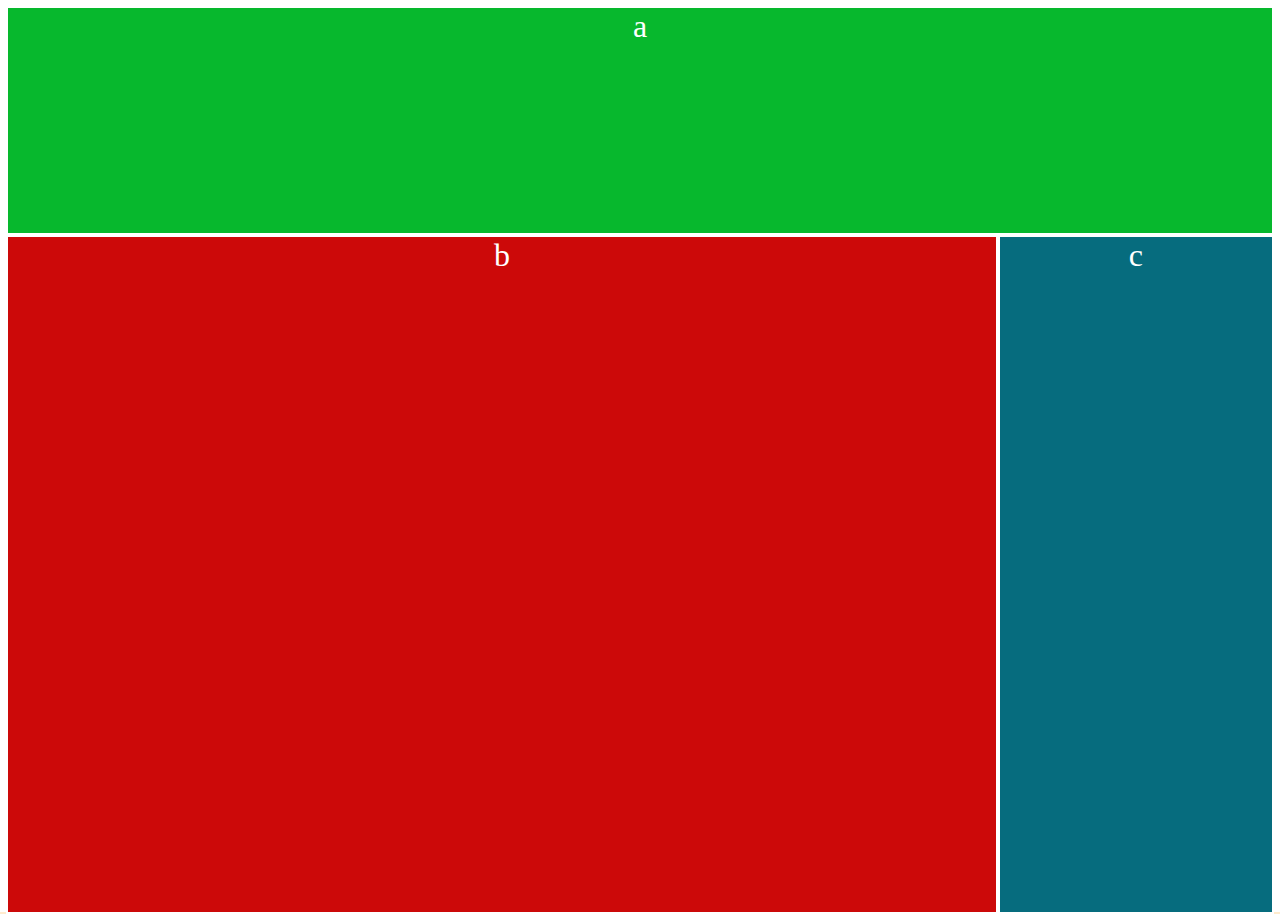
<file: medial-queries1/index.html>
<!DOCTYPE html>
<html lang="en" dir="ltr">
  <head>
    <meta charset="utf-8" />
    <title>Media Queries 1</title>
    <link rel="stylesheet" href="./main.css" />
  </head>
  <body>
    <div class="container">
      <div class="a">a</div>
      <div class="b">b</div>
      <div class="c">c</div>
    </div>
  </body>
</html>
</file>
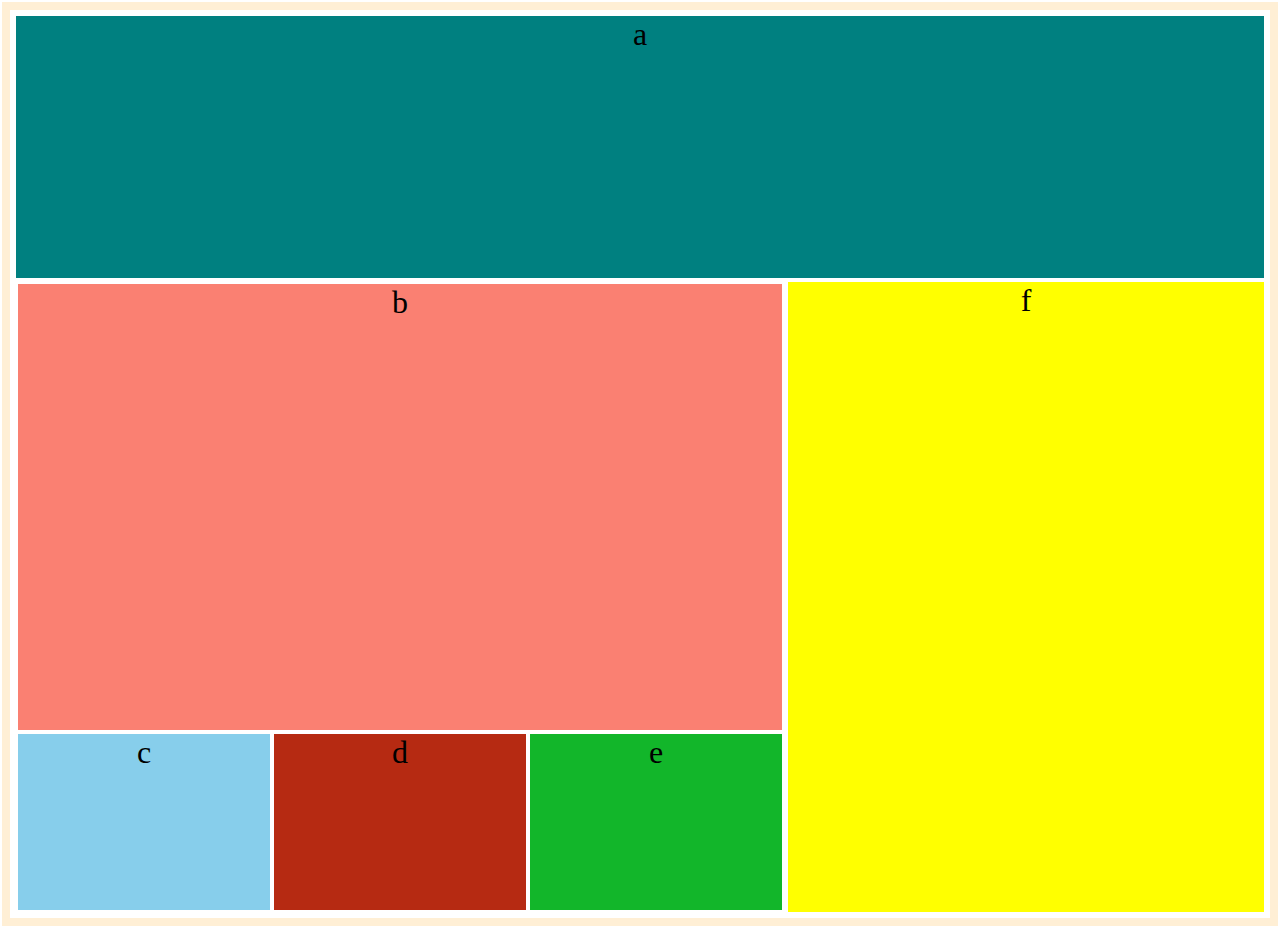
<file: medial-queries2/index.html>
<!DOCTYPE html>
<html lang="en" dir="ltr">
  <head>
    <meta charset="utf-8" />
    <title>Media Queries 2</title>
    <link rel="stylesheet" href="main.css" />
  </head>
  <body>
    <div class="container">
      <div class="a">a</div>
      <div class="group">
        <div class="b">b</div>
        <div class="c">c</div>
        <div class="d">d</div>
        <div class="e">e</div>
      </div>
      <div class="f">f</div>
    </div>
  </body>
</html>
</file>
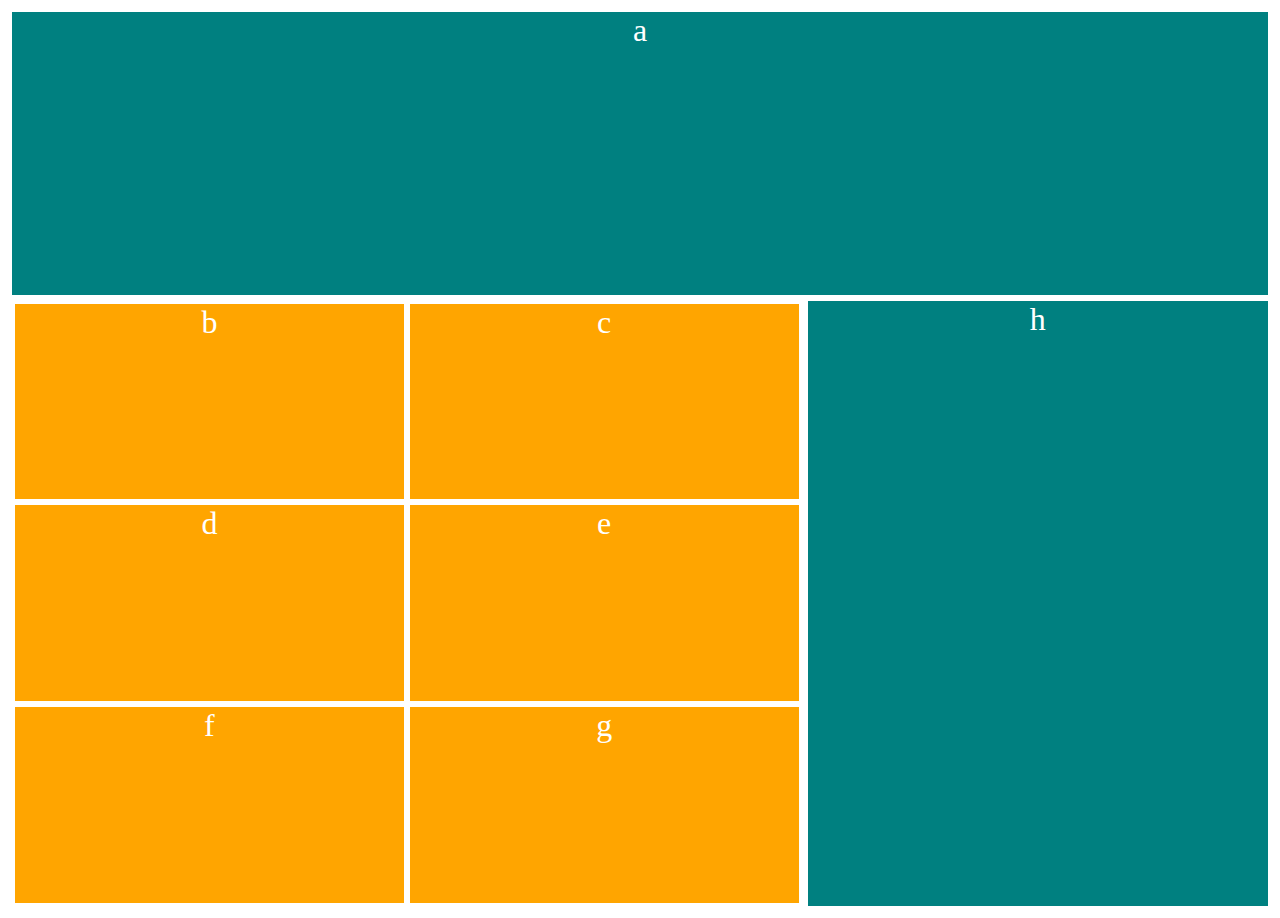
<file: medial-queries3/index.html>
<!DOCTYPE html>
<html lang="en" dir="ltr">
  <head>
    <meta charset="utf-8" />
    <title>Media Queries 3</title>
    <link rel="stylesheet" href="main.css" />
  </head>
  <body>
    <div class="container">
      <div class="a">a</div>
      <div class="group">
        <div class="b">b</div>
        <div class="c">c</div>
        <div class="d">d</div>
        <div class="e">e</div>
        <div class="f">f</div>
        <div class="g">g</div>
      </div>
      <div class="h">h</div>
    </div>
  </body>
</html>
</file>
<file: medial-queries1/main.css>
body {
  background: blanchedalmond;
  margin: 0;
  text-align: center;
}

.container {
  display: flex;
  height: 100vh;
  flex-direction: column;
  color: white;
  font-size: 2em;
}

* {
  border: 2px solid white;
}          

.a {
  background-color: rgb(7, 184, 45);
  flex-grow: 1;
}

.b {
  background-color: rgb(204, 9, 9);
  height: 55vh;
  flex-grow: 2;
}

.c {
  background-color: rgb(6, 108, 126);
  flex-grow: 1;
}

@media (min-width: 600px) {
  .container {
    display: flex;
    flex-direction: row;
    flex-wrap: wrap;
  }
  .a {
    width: 100%;
    height: 25%;
  }

  .b {
    width: 75%;
    height: 75%;
  }

  .c {
    width: 20%;
  }
}
</file>
<file: medial-queries2/main.css>
body {
  background: papayawhip;
}

.container {
  height: 100vh;
  display: flex;
  font-size: 2em;
  text-align: center;
  flex-direction: column;
}

* {
  border: 2px solid white;
}

.a {
  width: 100%;
  background: teal;
}

.b {
  width: 100%;
  background: salmon;
  min-height: 40vh;
}

.f {
  width: 100%;
  background: yellow;

}

.a, .f {
  min-height: 10vh;
  flex-grow: 1;
}

.c {
  background: skyblue;
  width: 30%;
}

.d {
  background: rgb(182, 42, 18);
  width: 30%
}

.e {
  background: rgb(18, 182, 42);
  width: 30%
}

.c, .d, .e {
  min-height: 10vh;
  flex-grow: 1;
}

.group {
  display: flex;
  flex-direction: row;
  flex-wrap: wrap;
}

@media (min-width: 600px) {
  .container {
    flex-direction: row;
    flex-wrap: wrap;
  }
  .group {
    width: 60vw;
  }
  .f {
    width: 30vw;
  }
}
</file>
<file: medial-queries3/main.css>
body {
  background: peachpuff;
  margin: 0;
}

* {
  border: 3px solid white;
}

.container {
  display: flex;
  height: 100vh;
  flex-direction: column;
  text-align: center;
  font-size: 2em;
  color: white;
  flex-wrap: wrap;
}

.a {
  flex-grow: 1;
  width: 100vw;
  background: teal;
}
.group {
  display: flex;
  flex-wrap: wrap;
  flex-grow: 3;
  background: orange;
}

.b, .c, .d, .e, .f, .g {
  flex-grow: 1;
  width: 35%;
}

.h {
  min-height: 40vh;
  flex-grow: 2;
  background: teal;
}

@media (min-width: 600px) {
  .container {
    flex-direction: row;
  }
.h {
    min-height: 40vh;
  }

  .b, .c, .d, .e, .f, .g {
    flex-wrap: wrap;
  }
}
</file>
